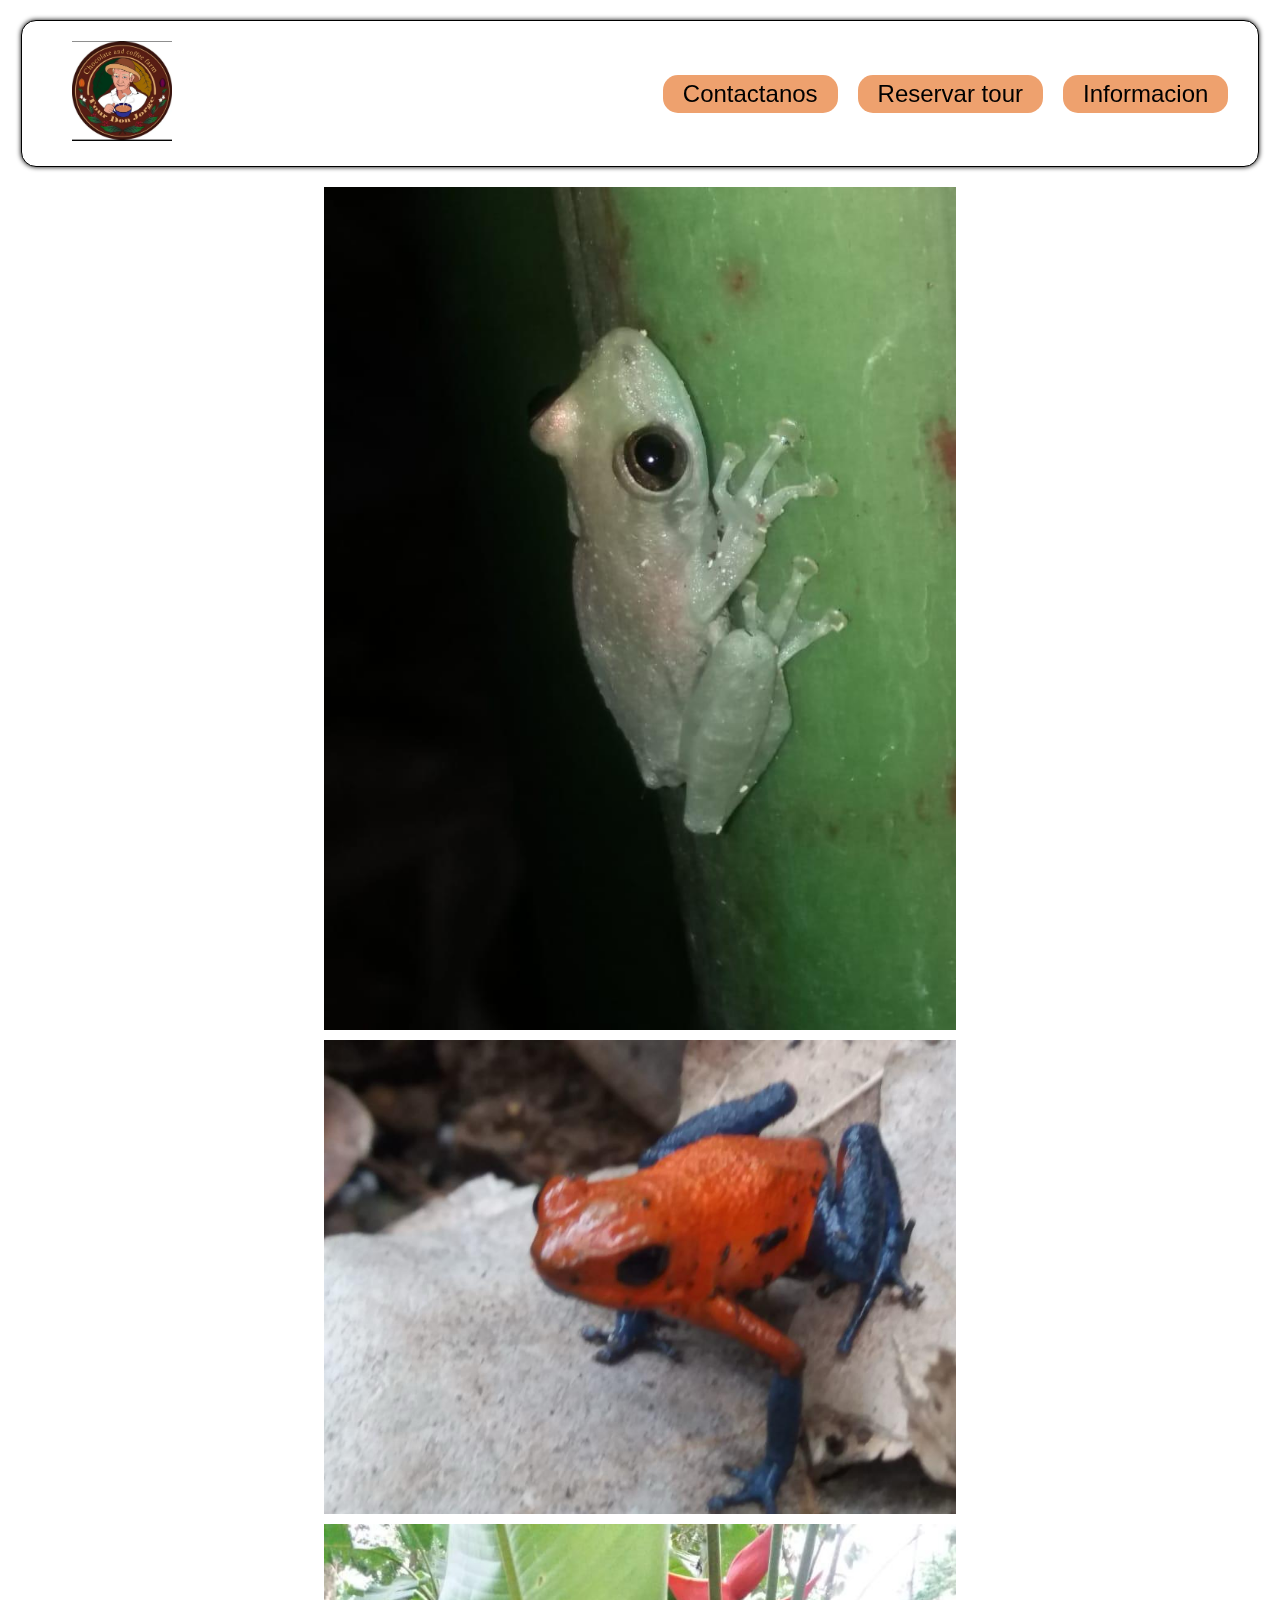
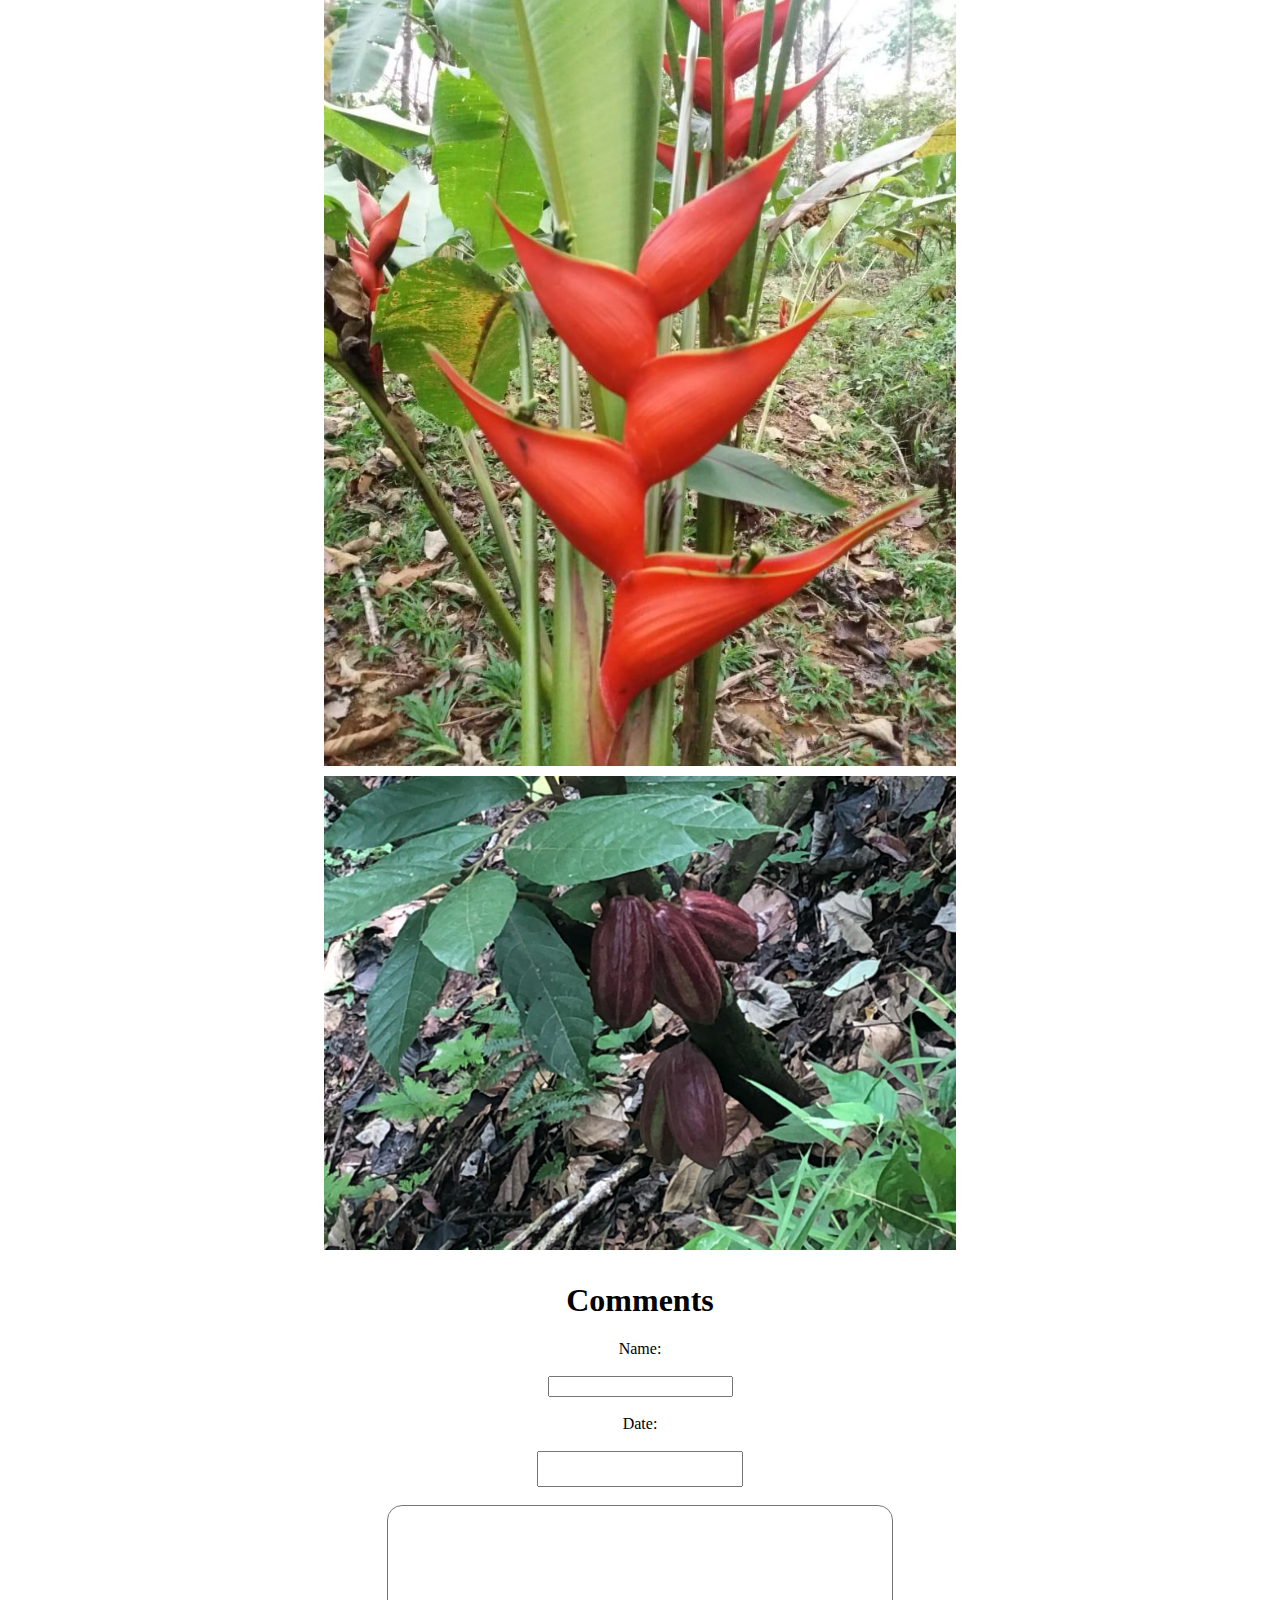
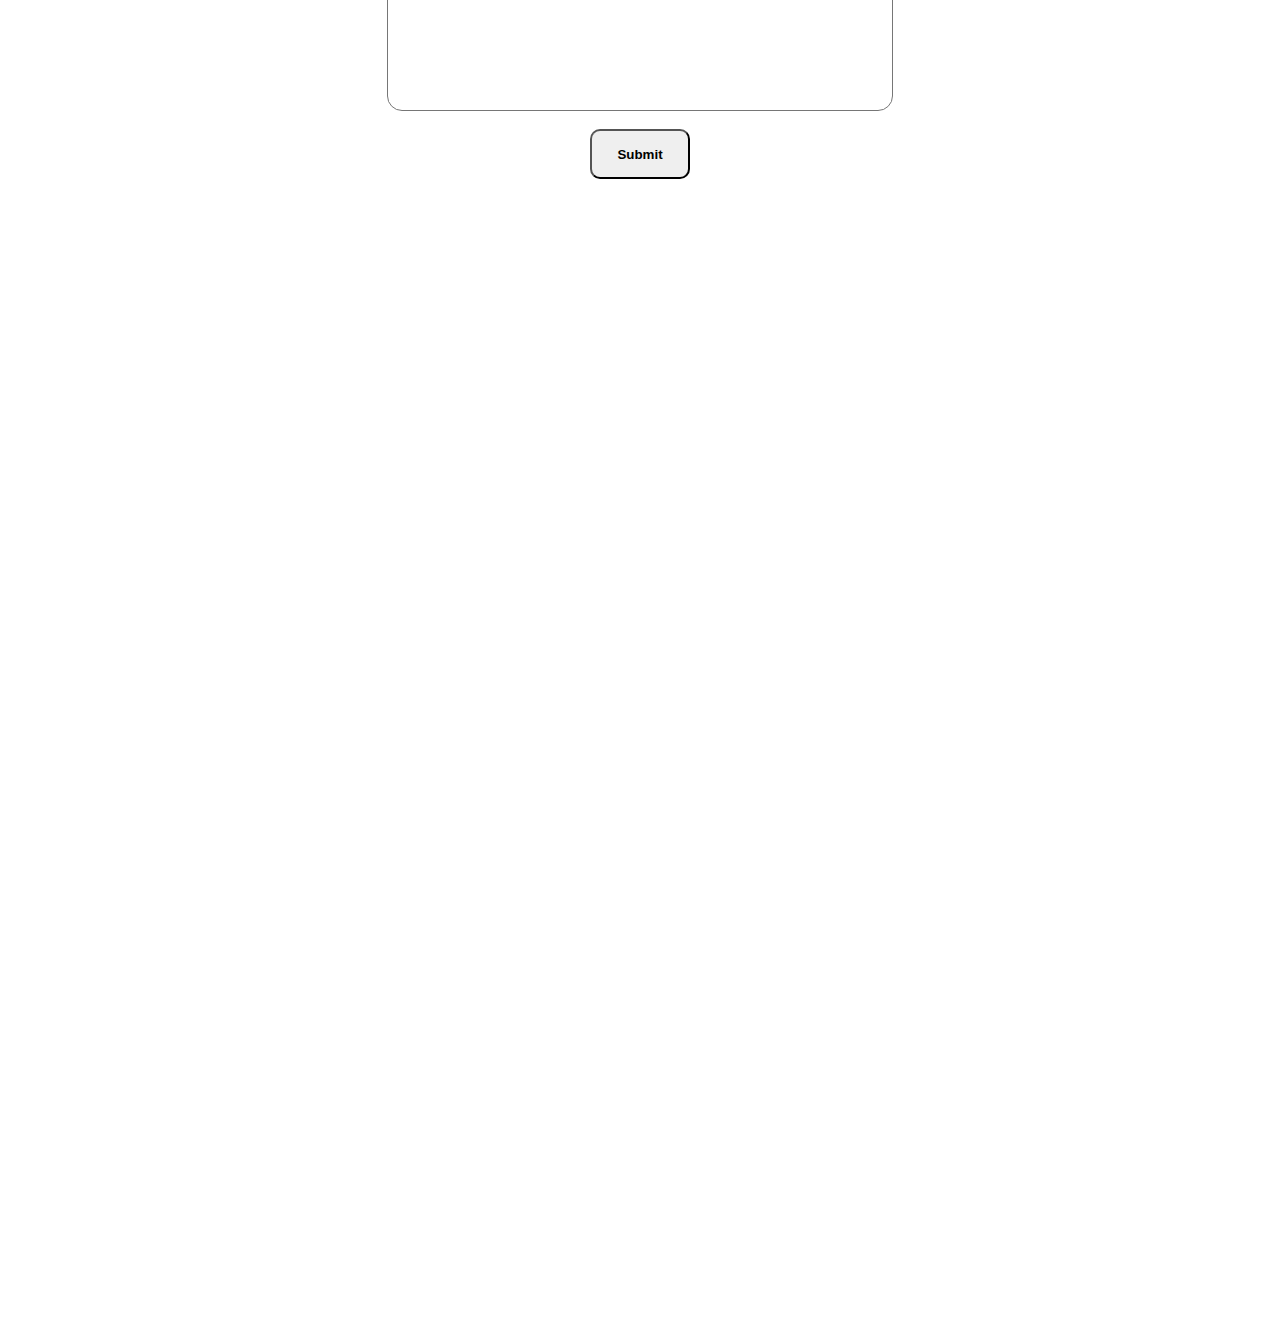
<file: index.html>
<!DOCTYPE html>
<html lang="en">
<head>
    <meta charset="UTF-8">
    <meta name="viewport" content="width=device-width, initial-scale=1.0">
    <title>Vinos Vinicio    </title>
    <link rel="stylesheet" href="Styles/universalStyle.css">
    <link rel="stylesheet" href="Styles/StyleIndex.css">
</head>
<body>


        <div id="navigationBar"> 
            
                <a href="Index.html">
                    <div id="logoNavBar">   <!-- cambiar este div--> 
                        <img src="Imagenes/Logo Tour Don Juan.webp" alt="Logo" id="navBarLogo" >
                    </div>
                </a>

            <div id="navegacionIconos">
                <a href="contactanos.html">
                    <div class="blockIcono"> Contactanos</div>
                </a>
                <a href="reservar tour.html">

                    <p class="blockIcono"> Reservar tour </p>
                </a>
                <a href="Informacion.html">
                    <div class="blockIcono"> Informacion</div>
                </a>
            </div>
        </div>


    <div>
        <div id="imageGallery">
            <img src="Imagenes/Imagen rana.jpg" alt="imagenRana" >
            <img src="Imagenes/Imagen rana2.jpg" alt="imagenRana2">
            <img src="Imagenes/Naturaleza.jpg" alt="Naturaleza">
            <img src="Imagenes/Planta de cacao.jpg" alt="Planta de cacao">

        <form id="commentForm">
            <h1>Comments</h1>
            <label for="Username">Name:</label>
            <br>
            <input id="Username" name="Username" autocomplete="username"></textarea>
            <br>
            <label for="commentarea">Date:</label>
            <br>
            <textarea id="commentarea"></textarea>
            <br>
            <textarea id="Comment"></textarea>
            <br>
            <button type="submit" id="submitCommentButton">Submit</button>
        </form> 

        <iframe src="https://www.google.com/maps/embed?pb=!1m18!1m12!1m3!1d490.51241545304026!2d-84.60283146815725!3d10.413685817447353!2m3!1f0!2f0!3f0!3m2!1i1024!2i768!4f13.1!3m3!1m2!1s0x8fa072b429a401d5%3A0x2e5505bea1ed367!2sFinca%20Iza%2C%20Chachagua!5e0!3m2!1ses!2scr!4v1741096162192!5m2!1ses!2scr"
         width="1200" height="600" style="border:0;" allowfullscreen="" loading="lazy" referrerpolicy="no-referrer-when-downgrade"></iframe>


</body>
</html>
</file>
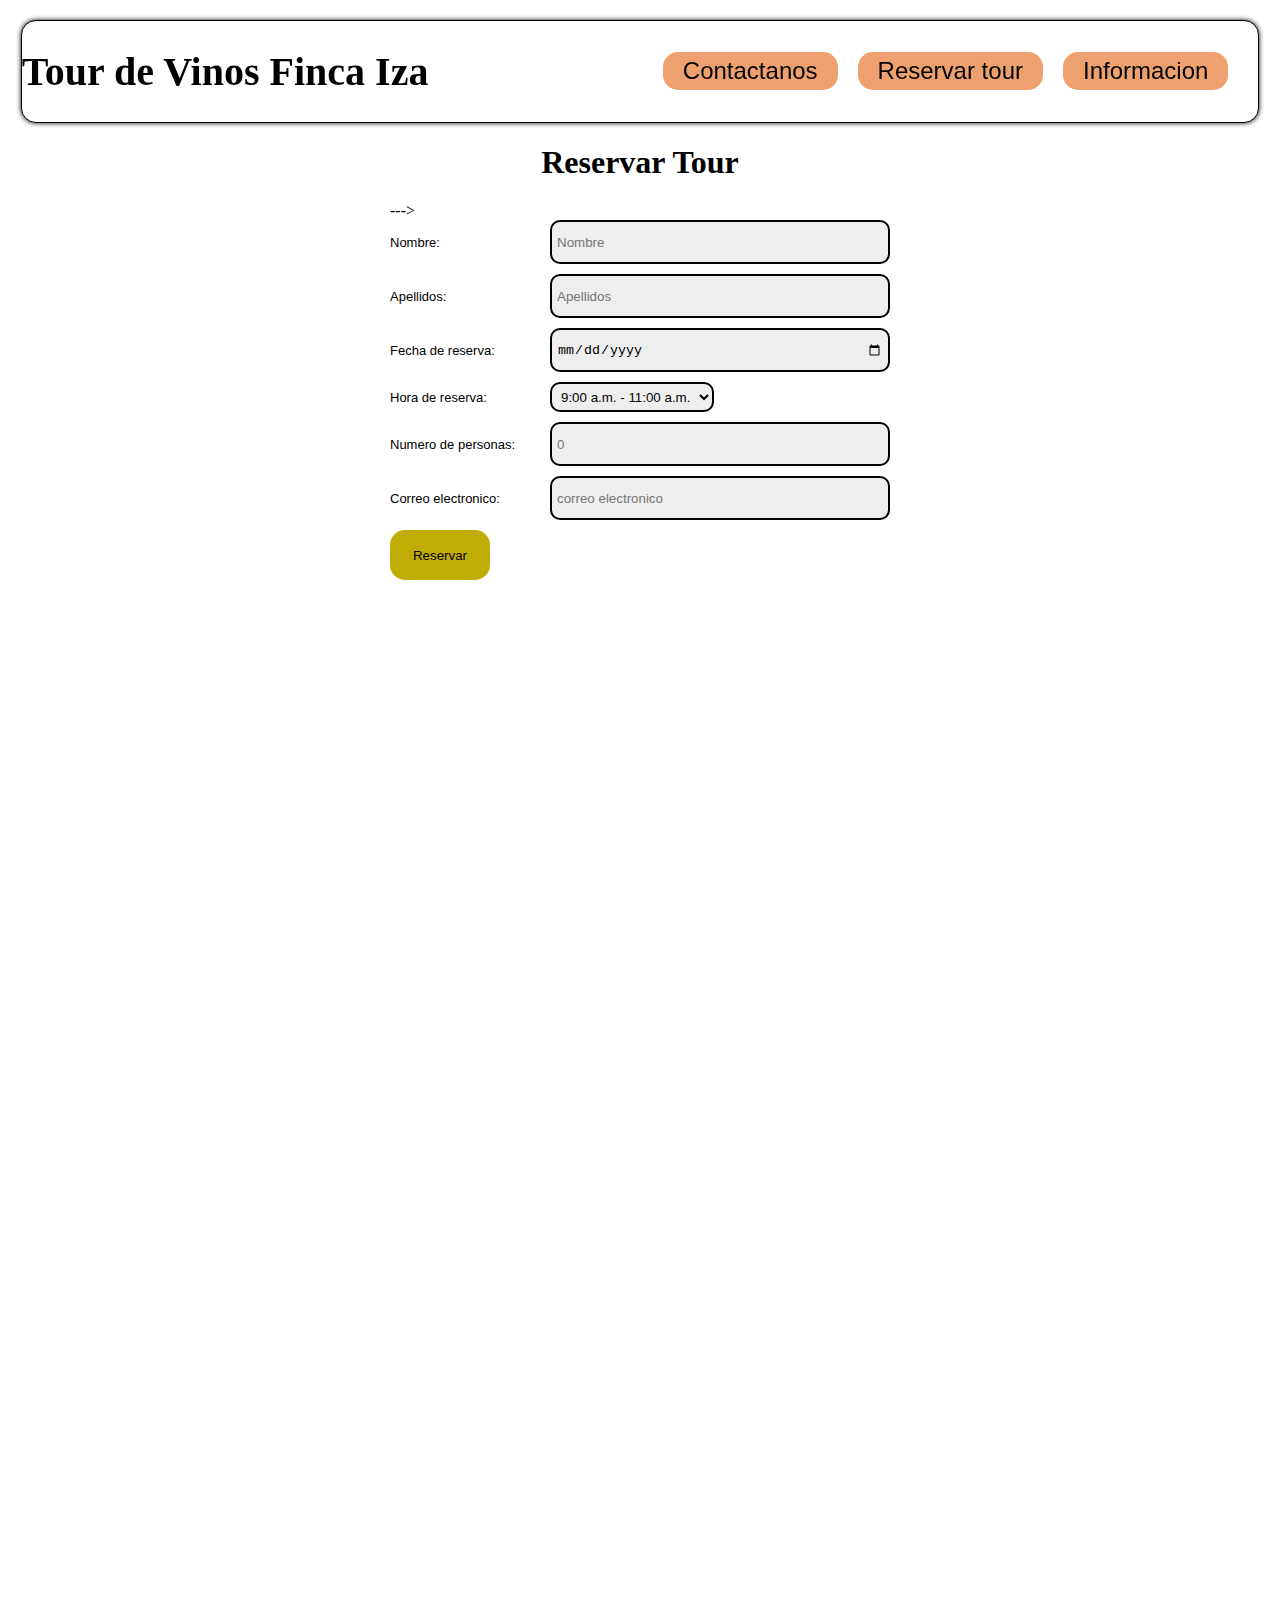
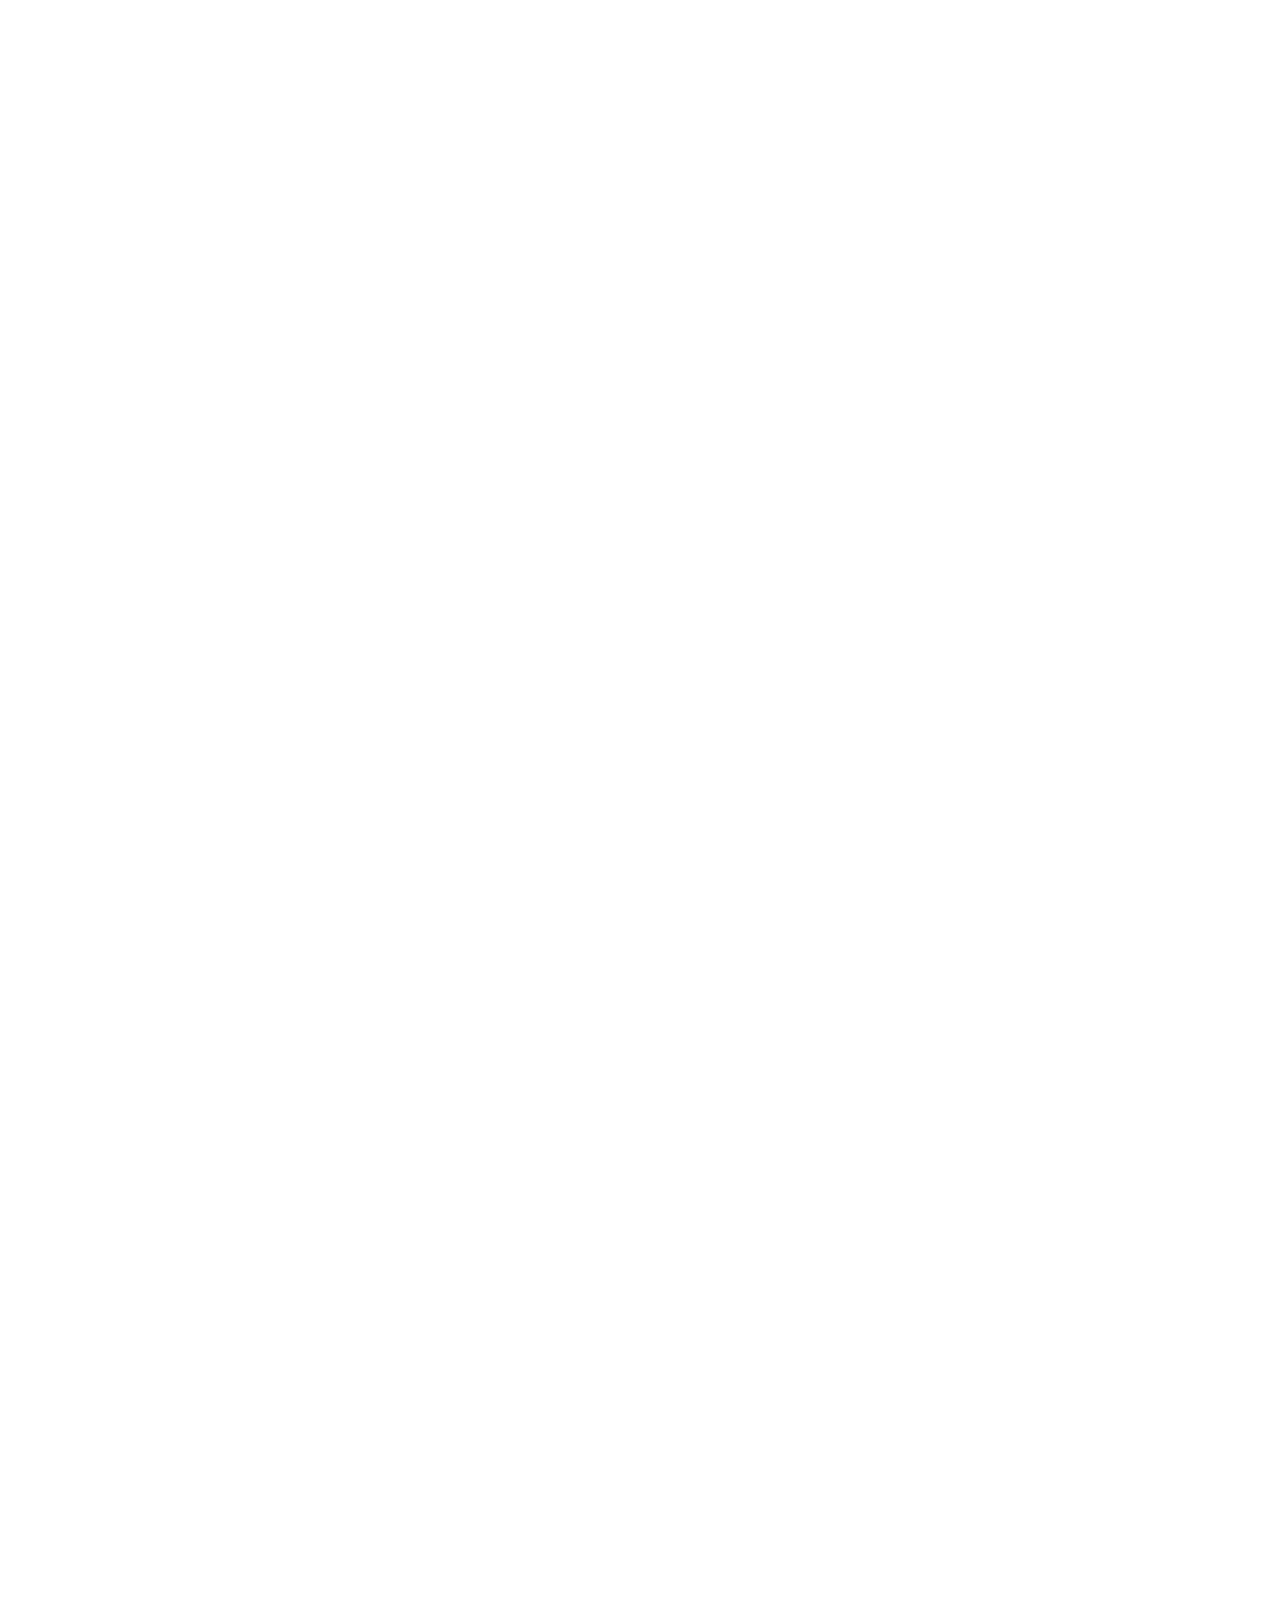
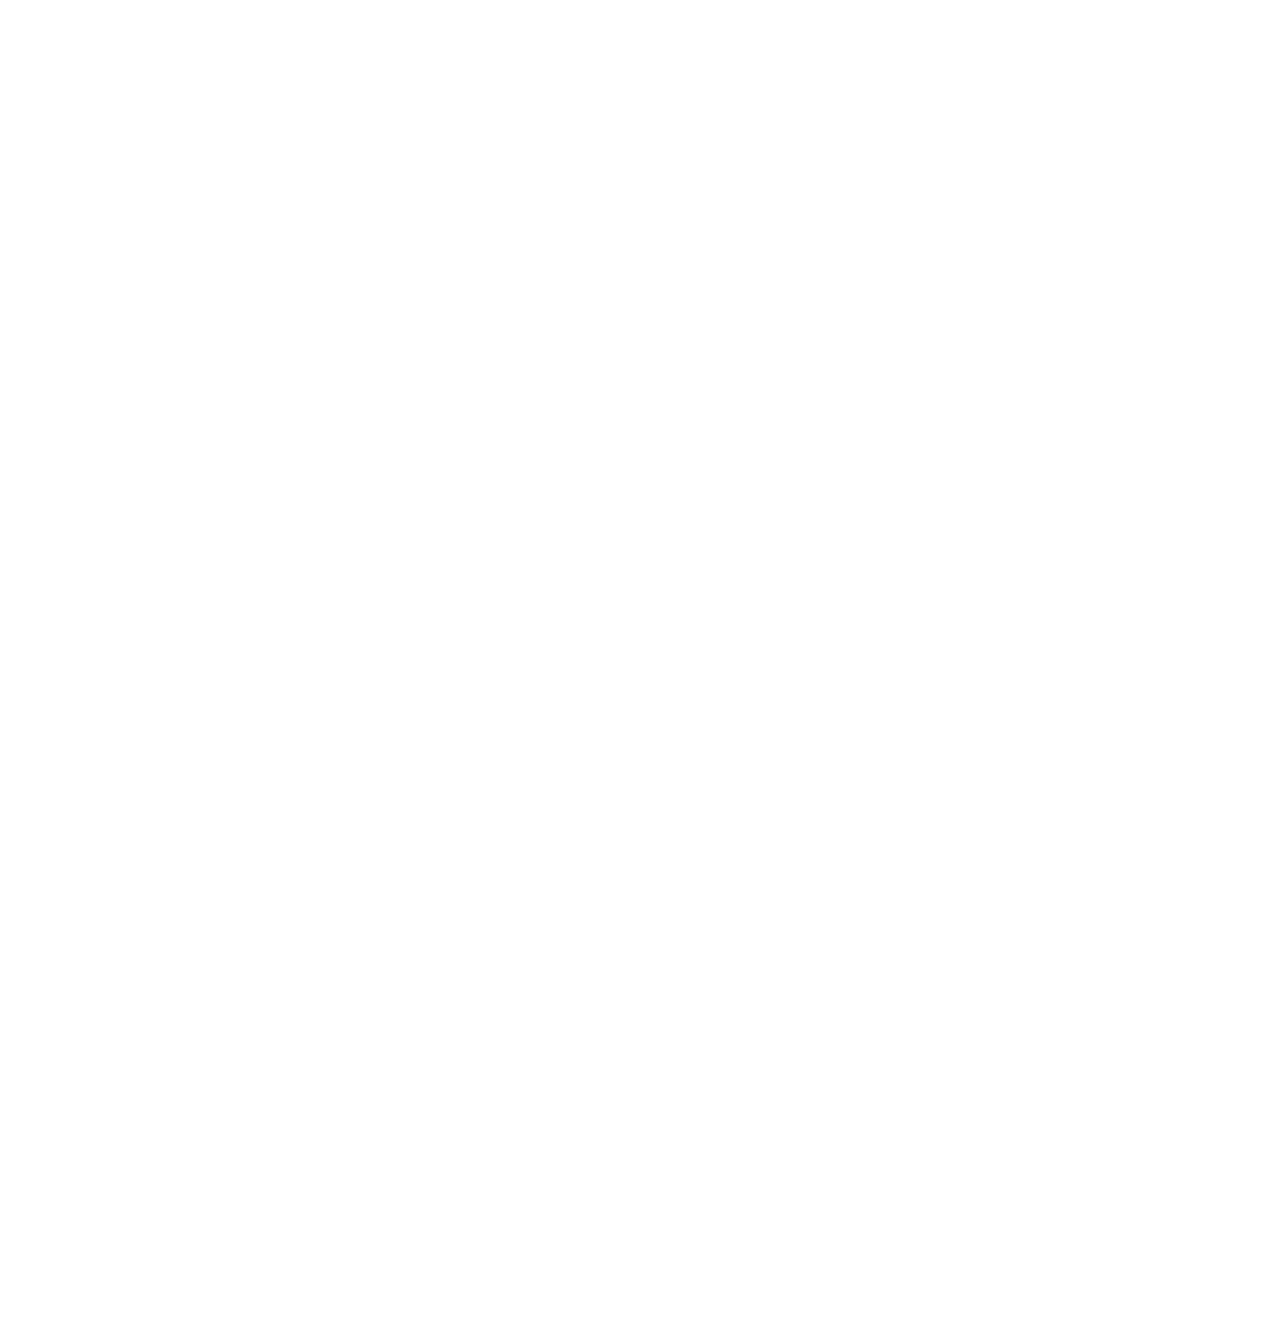
<file: reservar tour.html>
<!DOCTYPE html>
<html lang="en">
<head>
    <meta charset="UTF-8">
    <meta name="viewport" content="width=device-width, initial-scale=1.0">
    <title>Reservar Tour</title>
    <link rel="stylesheet" href="Styles/universalStyle.css">
    <link rel="stylesheet" href="Styles/StyleReservarTour.css">
    <script src="tourReserve.js"></script>
    <style>
        .form-group {
            display: flex;
            align-items: center;
            margin-bottom: 10px;
        }
        .form-group label {
            width: 150px;
            margin-right: 10px;
        }
        .form-group input {
            flex: 1;
        }
        .form-container {
            max-width: 500px;
            margin: 0 auto;
        }
    </style>

</head>
<body>
    <div id="successPopUp">
        <div >
            <h1>Reserva exitosa</h1>
            <p>Gracias por reservar tu tour en Finca Iza. <br>
                 Nos contactaremos contigo por medio del correo electronico que nos has proporcionado.</p>
            <button onclick="closePopUp()">Cerrar</button>
        </div>

        
    </div>
    <div id="navigationBar"> 
            
        <a href="Index.html">
            <div id="logoNavBar">   <!-- cambiar este div--> 
               <h1>
                Tour de Vinos Finca Iza
               </h1>
            </div>
        </a>

    <div id="navegacionIconos">
        <a href="contactanos.html">
            <div class="blockIcono"> Contactanos</div>
        </a>
        <a href="reservar tour.html">

            <p class="blockIcono"> Reservar tour </p>
        </a>
        <a href="Informacion.html">
            <div class="blockIcono"> Informacion</div>
        </a>
    </div>
</div>


    <div class="form-container">
        <h1>Reservar Tour</h1>
       <form   action="https://formsubmit.co/your@email.com" method="POST"> --->
        <!--<form action=""></form> -->
            <input type="hidden" name="_next" value=none>
            <div class="form-group">
                <label for="nombre">Nombre:</label>
                <input type="text" id="nombre" name="nombre" placeholder="Nombre" maxlength="20" required>
            </div>
            <div class="form-group">
                <label for="apellidos">Apellidos:</label>
                <input type="text" id="apellidos" name="apellidos" placeholder="Apellidos" maxlength="20" required>
            </div>
            <div class="form-group">
                <label for="fecha">Fecha de reserva:</label>
                <input type="date" id="fecha" name="fecha" required>
            </div>
            <div class="form-group">
                <label for="hora" >Hora de reserva:</label>
                <select name="hora" id="hora" required>
                    <option value="">9:00 a.m. - 11:00 a.m.</option>
                    <option value="">1:00 p.m. - 3:00 p.m</option>
                    <option value="">4:00 p.m. - 6:00 p.m.</option>
                </select>

            </div>
            <div class="form-group">
                <label for="personas">Numero de personas:</label>
                <input type="number" id="personas" name="personas" required placeholder="0">
            </div>
            <div class="form-group">
                <label for="correo">Correo electronico:</label>
                <input type="email" id="correo" name="correo" placeholder="correo electronico" required>
            </div>
            <button type="submit" onclick="reservarTourPopUp()">Reservar</button>
        </form>
        <!--
        <div class="input-group mb-3">
            <span class="input-group-text" id="basic-addon1">@</span>
            <input type="text" class="form-control" placeholder="Username" aria-label="Username" aria-describedby="basic-addon1">
          </div>
          -->
    </div>
</body>
</html>
</file>
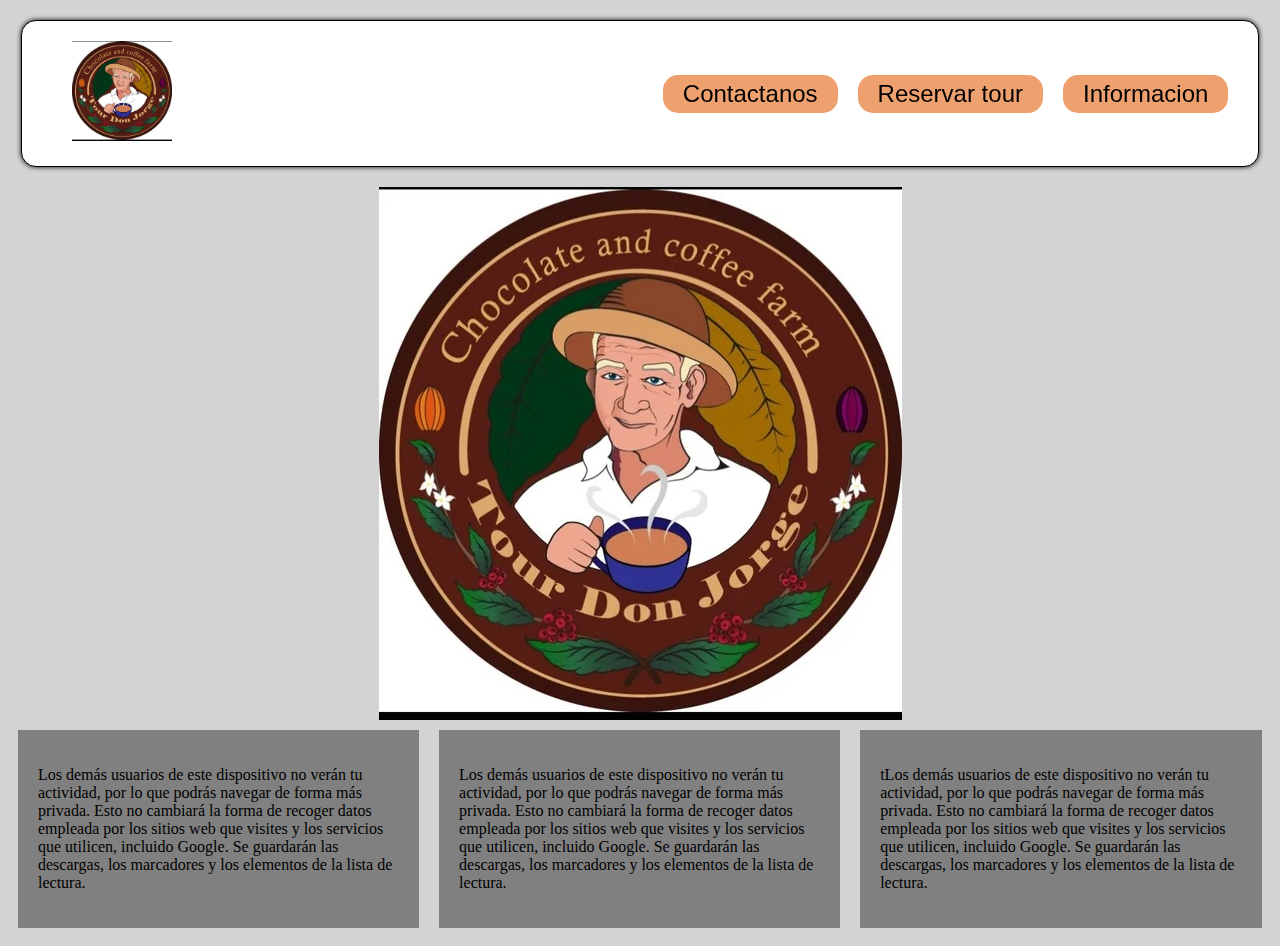
<file: sobreNosotros.html>
<!DOCTYPE html>
<html lang="en">
<head>
    <meta charset="UTF-8">
    <meta name="viewport" content="width=device-width, initial-scale=1.0">
    <title>Sobre Nosotros</title>
    <link rel="stylesheet" href="Styles/universalStyle.css">
    <link rel="stylesheet" href="Styles/sobreNosotros.css">
</head>
<body>


    <div id="navigationBar"> 
            
        <a href="Index.html">
            <div id="logoNavBar">   <!-- cambiar este div--> 
                <img src="Imagenes/Logo Tour Don Juan.webp" alt="Logo" id="navBarLogo" >
            </div>
        </a>

    <div id="navegacionIconos">
        <a href="contactanos.html">
            <div class="blockIcono"> Contactanos</div>
        </a>
        <a href="reservar tour.html">

            <p class="blockIcono"> Reservar tour </p>
        </a>
        <a href="Informacion.html">
            <div class="blockIcono"> Informacion</div>
        </a>
    </div>
</div>
<div id="sobreNosotrosLogoDiv">
    <img src="Imagenes/Logo Tour Don Juan.webp" alt=" Logo" id="sobreNosotrosLogo">
</div>
<div id="informationDiv">
    <div class="informationTextBlock">
        <p>Los demás usuarios de este dispositivo no verán tu actividad, por lo que podrás navegar de forma más privada.
            Esto no cambiará la forma de recoger datos empleada por los sitios web que visites y los servicios que utilicen,
             incluido Google. Se guardarán las descargas, los marcadores y los elementos de la lista de lectura.</p>
    </div>
    <div class="informationTextBlock">
        <p>Los demás usuarios de este dispositivo no verán tu actividad, por lo que podrás navegar de forma más privada.
            Esto no cambiará la forma de recoger datos empleada por los sitios web que visites y los servicios que utilicen,
             incluido Google. Se guardarán las descargas, los marcadores y los elementos de la lista de lectura.</p>
    </div>

    <div class="informationTextBlock">
        <p>tLos demás usuarios de este dispositivo no verán tu actividad, por lo que podrás navegar de forma más privada.
            Esto no cambiará la forma de recoger datos empleada por los sitios web que visites y los servicios que utilicen,
             incluido Google. Se guardarán las descargas, los marcadores y los elementos de la lista de lectura.</p>
        </div>
    </div>


</body>
</html>
</file>
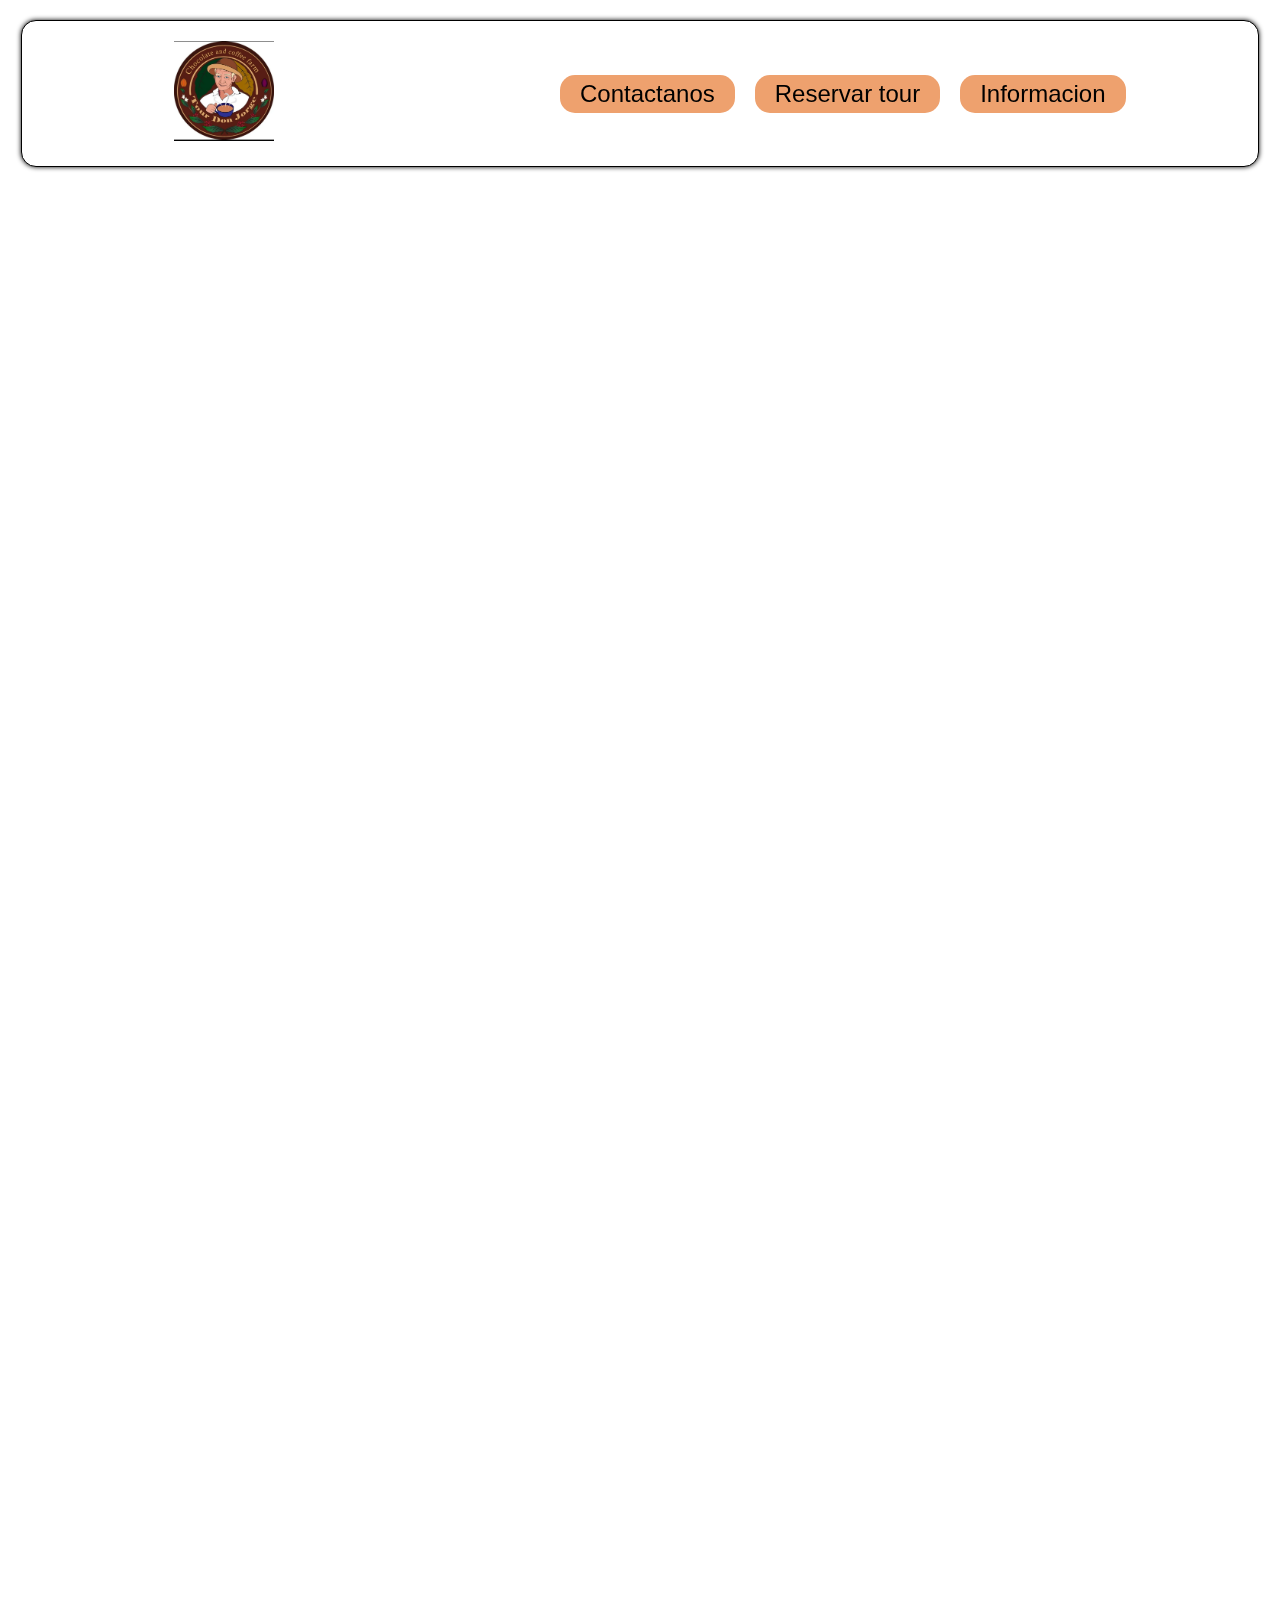
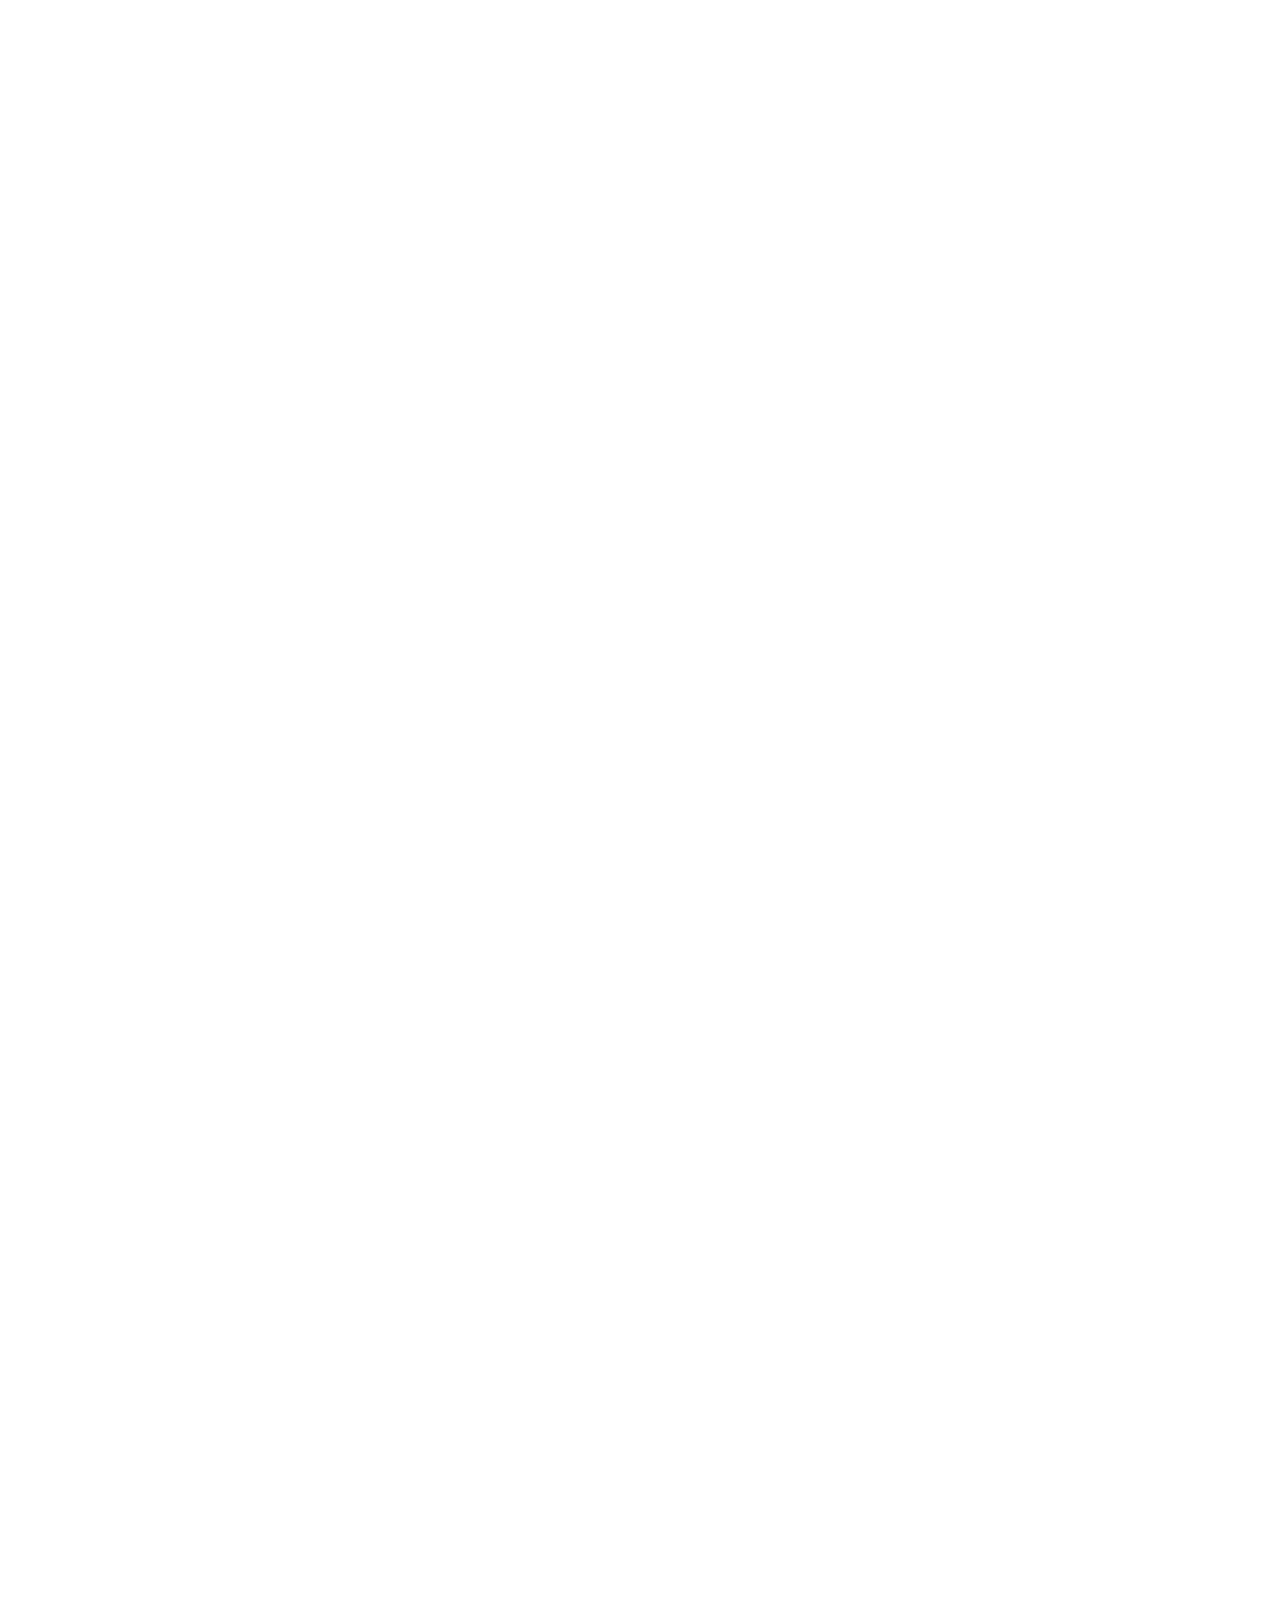
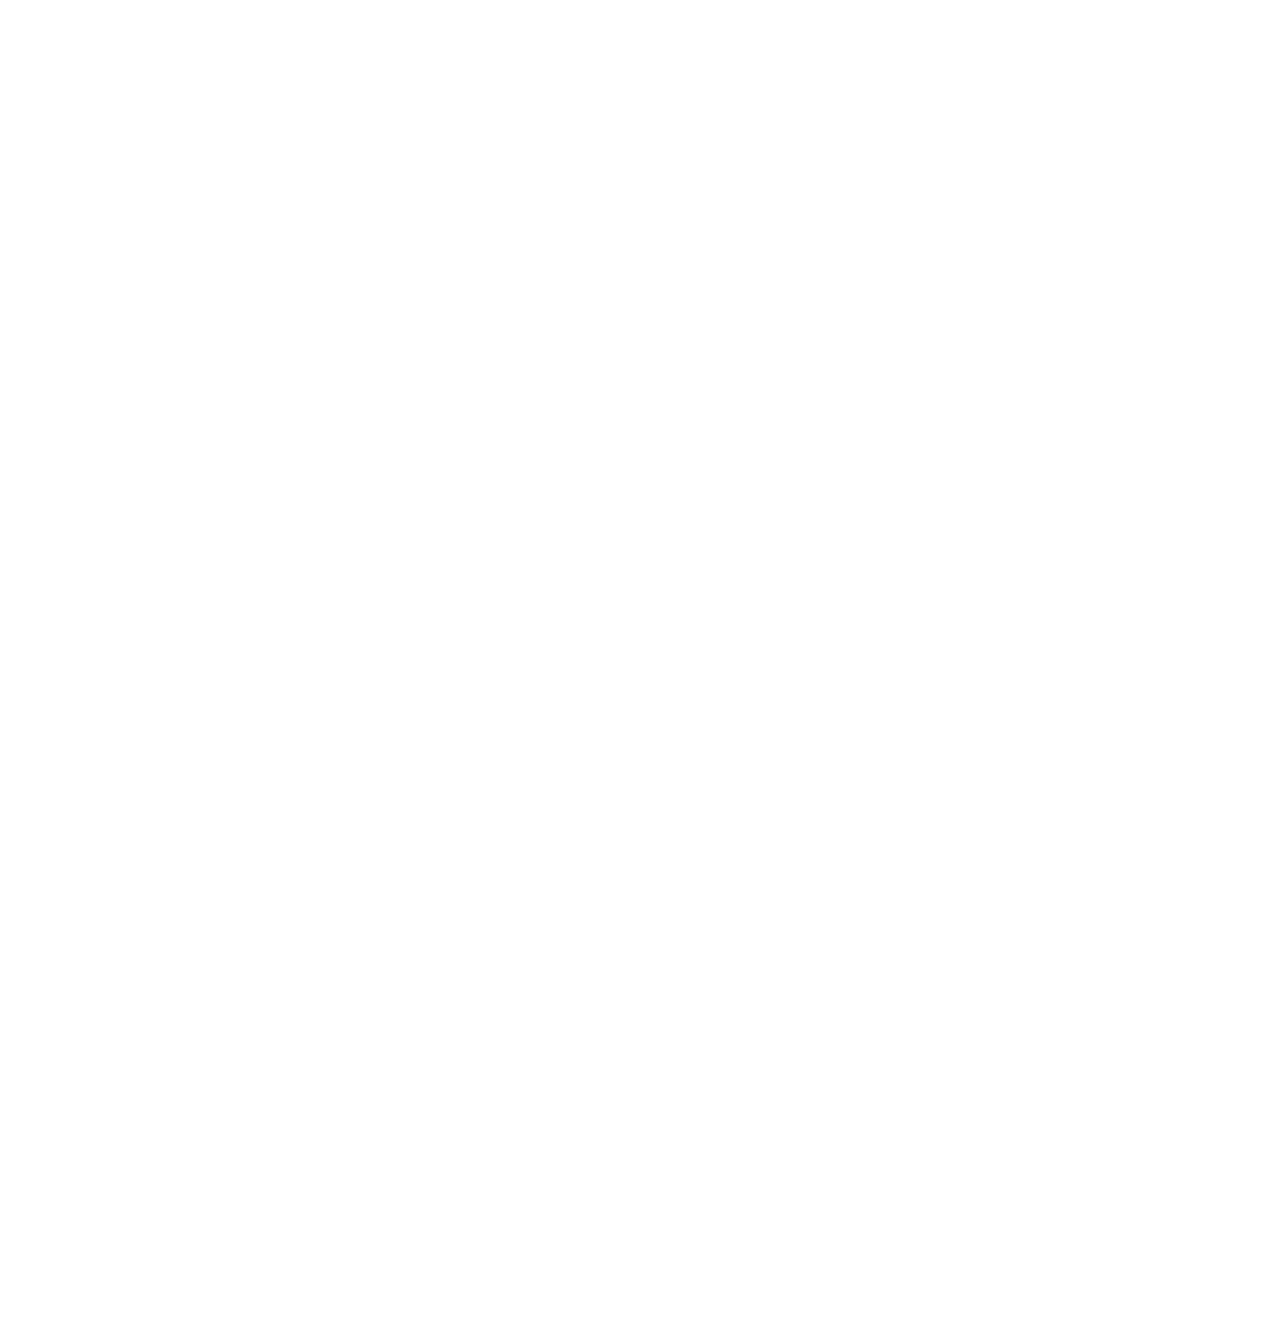
<file: test.html>
<!DOCTYPE html>
<html lang="en">
<head>
    <meta charset="UTF-8">
    <meta name="viewport" content="width=device-width, initial-scale=1.0">
    <title>Document</title>
    <link rel="stylesheet" href="universalStyle.css">
</head>
<body>
    <div id="navigationBar"> 
            
        <a href="Index.html">
            <div id="logoNavBar">   <!-- cambiar este div--> 
                <img src="Imagenes/Logo Tour Don Juan.webp" alt="Logo" id="navBarLogo" >
            </div>
        </a>

    <div id="navegacionIconos">
        <a href="contactanos.html">
            <div class="blockIcono"> Contactanos</div>
        </a>
        <a href="reservar tour.html">

            <p class="blockIcono"> Reservar tour </p>
        </a>
        <a href="Informacion.html">
            <div class="blockIcono"> Informacion</div>
        </a>
    </div>
</div>
</body>
</html>
</file>
<file: Styles/universalStyle.css>
#navigationBar{

    font-size: 20px;
    border: solid black;
    background-color: #ffffff; 
    color: rgb(0, 0, 0);

    display: flex;
    justify-content: space-between;
    border-width: 1px;
    box-shadow: 0px 0px 5px 0px black;
    margin: 20px 1%;
    border-radius: 15px;
    position: sticky;
    top: 15px;
        }

/*#logoNavBar{ */


#navBarLogo{
    height: 100px;
    width: 100px;
    padding: 20px;
    margin-left: 30px;
}

#navegacionIconos {
    display: flex;
    justify-content: space-evenly;
    align-items: center;
    /*border: solid black; */
    border-width: 0px 5px;
    font-family: Verdana, Geneva, Tahoma, sans-serif;
    margin-right: 30px;

}

#navegacionIconos p{
    text-decoration: none;
    margin: 20px;
}

a{
    text-decoration: none;
    color: black;
}

.blockIcono{
    background-color: rgb(238, 161, 110);
    font-size: larger;
    padding: 5px 20px;
    border-radius: 15px;
    
}


@media screen and (max-width: 740px){
    #navigationBar{
        display: none;
    }
}



body {
    height: 500vh;
}
</file>
<file: Styles/StyleIndex.css>
/*#imageGallery{

   background-color: rgb(146, 141, 151);  


} 
*/


#imageGallery img {
    display: block;
    width: 50%; /* Adjust the width as needed */
    height: auto;
    object-fit: cover;

    margin: 10px auto; /* Center the images and add some space between them */
}

textarea{
    width: 200px;
    resize: none;
}

#Comment{
    width: 500px;
    height: 200px;
    border-radius: 15px;
}

body {
    height: 500vh;
}  


.blockIcono{
    background-color: rgb(238, 161, 110);
    font-size: larger;
    padding: 5px 20px;
    border-radius: 15px;
    
}

.blockIcono:hover{
    background-color: rgb(238, 161, 110);
    font-size: larger;
    padding: 5px 20px;
    border-radius: 15px;
    color: white;
}
#submitCommentButton{
    border-radius: 10px;
    font-weight: bold;
    height: 50px;
    width: 100px;
}

#commentForm{
    display: flex;
    flex-direction: column;
    justify-content: center;
    align-items: center;
}

a{
    text-decoration: none;
    color: black;
}


@media screen and (max-width: 700px) {
    #imageGallery img {
        width: 100%; /* Adjust the width as needed */
        height: max-content;
    }

    iframe{
        height: 700px;
        width: 100%;

    }
    
}
</file>
<file: Styles/StyleReservarTour.css>
#successPopUp{
    display: none;
    position: fixed;
    top: 50%;
    left: 50%;
    transform: translate(-50%, -50%);
    background-color: rgb(0, 0, 0, 0.5);
    width: 100%;
    height: 100%;
    z-index: 1000;
}

#successPopUp div{
    background-color: white;
    width: 50%;
    height: 50%;
    margin: auto;
    padding: 20px;
    border-radius: 10px;
    text-align: center;
    font-size: 20px;
}


#reservarTourForm{
    padding: 0 20%;
}

h1{
    text-align: center;
}

input, select{
    border-radius: 10px;
    border-width: 2px;
    padding: 5px 5px;
    height: 30px;
    background-color: rgb(238, 238, 238);
    border-color: rgb(0, 0, 0);
    border-style: solid;
    
}

input:focus, select:focus , input:hover{
    border-color: rgb(50, 50, 248);
    
}

label{
    font-family: Verdana, Geneva, Tahoma, sans-serif;
    font-size: small;
}

button{
    height: 50px;
    width: 100px;
    border-radius: 15px;
    border-style: solid;
    background-color: rgb(192, 173, 4) ;
    border-color: transparent;

}

button:hover{

    background-color: yellow;

}
</file>
<file: Styles/sobreNosotros.css>
body{
    background-color: lightgray;
    height: fit-content;
}
#sobreNosotrosLogoDiv{
    display: flex;
    justify-content: center;
}
#sobreNosotrosLogo{
    aspect-ratio: 1,1 ;

}

#informationDiv{
    display: flex;
    justify-content: space-evenly;
    
}

.informationTextBlock{
    background-color: grey;
    padding: 20px;
    margin: 10px;
    /*animation: slide-in, 2s, ease-in-out, 4s, 1, forwards;*/
    animation-name: slide-in;
    animation-duration: 4s;
    animation-timing-function: ease-in-out;
    animation-delay: 0s;


}

@keyframes slide-in {
    from {
      transform: translateY(300px);
    }
  
    to {
      transform: translateY(0px);
    }
  }
</file>
<file: universalStyle.css>
#navigationBar{

    font-size: 20px;
    border: solid black;
    background-color: #ffffff; 
    color: rgb(0, 0, 0);

    display: flex;
    justify-content: space-around;
    border-width: 1px;
    box-shadow: 0px 0px 5px 0px black;
    margin: 20px 1%;
    border-radius: 15px;
    position: sticky;
    top: 15px;
        }

/*#logoNavBar{ */


#navBarLogo{
    height: 100px;
    width: 100px;
    padding: 20px;
}

#navegacionIconos {
    background-color: transparent;

    display: flex;
    justify-content: space-evenly;
    align-items: center;
    /*border: solid black; */
    border-width: 0px 5px;
    font-family: Verdana, Geneva, Tahoma, sans-serif;

}

#navegacionIconos p{
    text-decoration: none;
    margin: 20px;
}

a{
    text-decoration: none;
    color: black;
}

.blockIcono{
    background-color: rgb(238, 161, 110);
    font-size: larger;
    padding: 5px 20px;
    border-radius: 15px;
    
}


@media screen and (max-width: 740px){
    #navigationBar{
        display: none;
    }
}



body {
    height: 500vh;
}
</file>
